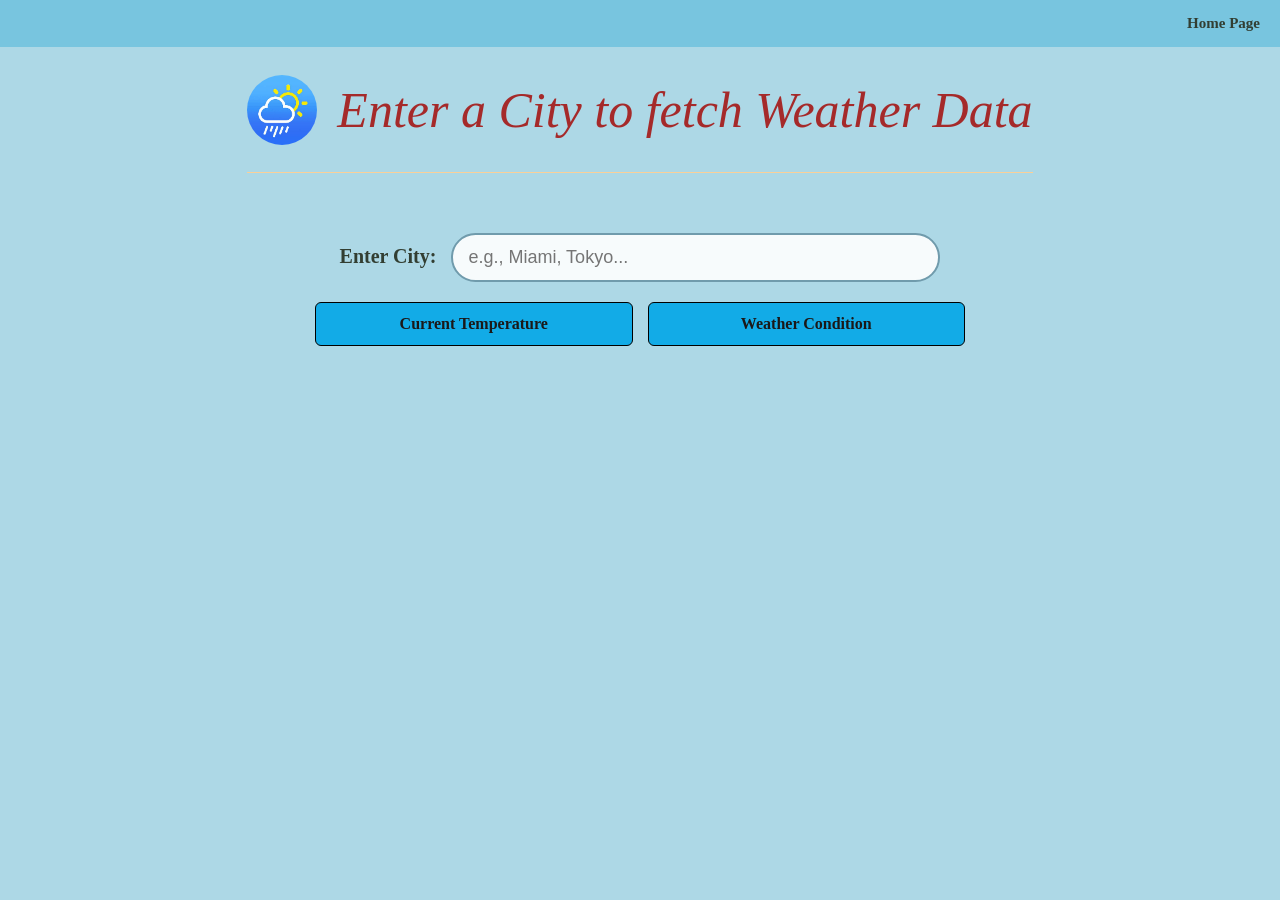
<file: weather.html>
<!DOCTYPE html>
<html lang="en">
<head>
    <meta charset="UTF-8">
    <meta name="viewport" content="width=device-width, initial-scale=1.0">
    <title>Weather Data</title>
    <link href="css/weather.css" rel="stylesheet">
</head>
<body>
    <main>
        <nav>
            <a href="index.html">Home Page</a>
        </nav>

        <header>
            <img src="images/weather_app_icon.jpg" alt="weather app icon">
            <h1>Enter a City to fetch Weather Data</h1>
        </header>

        <section id="weather_data">

            <div class="search_box">
                <label>Enter City:</label>
                <input type="text" id="cityInput" placeholder="e.g., Miami, Tokyo..." required="true">
            </div>

            <div class="button">
                <button id="tempButton" class="button_class">Current Temperature</button>
                <button id="weatherConditionButton" class="button_class">Weather Condition</button>
            </div>

            <div class="fetch_results">
                <div id="tempResult">
                    <p class="temp"></p>
                </div>

                <div id="conditionResult">
                    <p class="condition"></p>
                </div>
            </div>

        </section>

        <script src="js/weather.js"></script>
    </main>
</body>
</html>
</file>
<file: css/weather.css>
body{
    background-color: lightblue;
    color: rgb(50, 62, 50);
    font-family: Cambria, Cochin, Georgia, Times, 'Times New Roman', serif;
    margin: 0;
}

nav{
    text-align: right;
    font-size: 15px;
    position: sticky;
    top: 0;
    z-index: 1000;
    background-color: rgb(120, 197, 223);
    padding: 15px 20px;
}

nav a{
    color: rgb(50,62,50);
    text-decoration: none;
    margin-left: 15px;
    font-weight: bold;
    transition: color 0.2s ease;
}

nav a:hover{
    color: brown;
}

header{
    font-style: oblique;
    width: fit-content;
    margin:auto;
    border-bottom: 1px solid rgb(250, 208, 153);
    display: flex;
    align-items: center;
    gap: 20px;

}

img{
    width: 70px;
    height: auto;
    border-radius: 50%;
}

h1{
    font-size: 50px;
    font-weight: 200;
    color: brown;
}

#weather_data{
    max-width: 650px;
    margin: 40px auto;
    padding: 20px;
    display: flex;
    flex-direction: column;
    align-items: center;
    gap: 20px;
}

.search_box{
    width: 100%;
    text-align: center;
    font-size: 20px;
    font-weight: bold;
}

.search_box input{
    width: 70%;
    padding: 12px 15px;
    font-size: 18px;
    border: solid 2px rgb(112, 155, 172);
    border-radius: 25px;
    outline: none;
    background-color: rgb(255, 255, 255, 0.9);
    margin-left: 10px;
}

.button{
    display: flex;
    gap: 15px;
    justify-content: center;
    width: 100%;
}

.fetch_results{
    display: flex;
    justify-content: space-between;
    gap: 20px;
    width: 100%;
    margin-top: 10px;
}

.button_class{
    background-color: rgb(18, 171, 231);
    color: rgb(27, 24, 24);
    font-family: inherit;
    font-size: 16px;
    font-weight: bold;
    padding: 12px 24px;
    min-height: 44px;
    width: 100%;
    border: solid 1px black;
    border-radius: 6px;
    cursor: pointer;
    box-sizing: border-box;
}

.button_class:hover{
    background-color: brown;
    color: antiquewhite;
}
</file>
